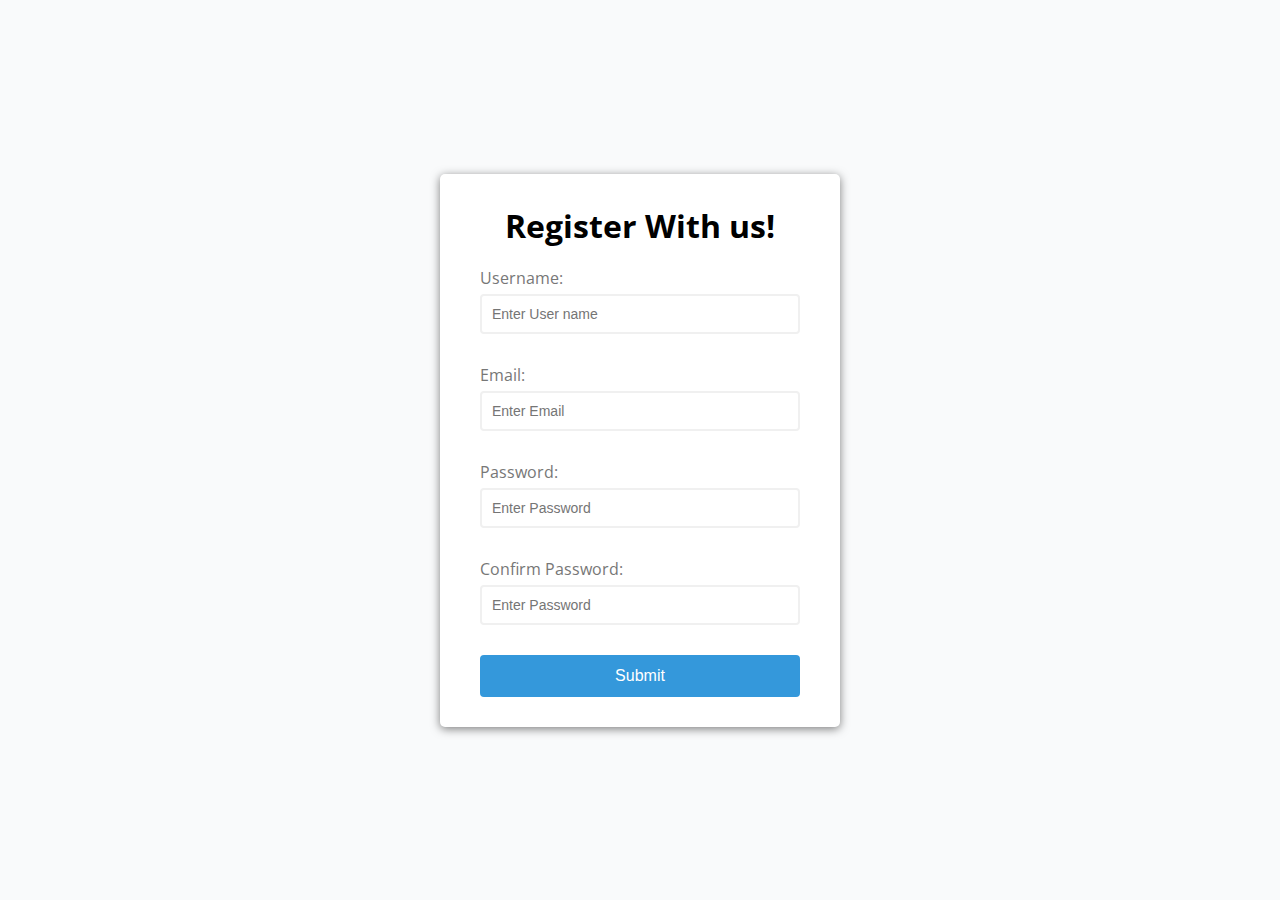
<file: 1.Form Validation/index.html>
<!DOCTYPE html>
<html lang="en">


<meta charset="UTF-8">
<meta name="viewport" content="width=device-width, initial-scale=1.0">
<title>Form Validator!</title>
<link rel="stylesheet" href="style.css">
</head>

<body>
    <div class="container">
        <form class="form" id="form">
            <h1>Register With us!</h1>
            <div class="form-control">
                <label for="username">Username:</label>
                <input type="text" id="username" placeholder="Enter User name">
                <small>Error Message</small>
            </div>
            <div class="form-control">
                <label for="email">Email:</label>
                <input type="text" id="email" placeholder="Enter Email">
                <small>Error Message</small>
            </div>
            <div class="form-control">
                <label for="password">Password:</label>
                <input type="password" id="password" placeholder="Enter Password">
                <small>Error Message</small>
            </div>
            <div class="form-control">
                <label for="password2">Confirm Password:</label>
                <input type="password" id="password2" placeholder="Enter Password">
                <small>Error Message</small>
            </div>
            <button type="submit">Submit</button>
        </form>
    </div>
    <script src="script.js"></script>

</body>

</html>
</file>
<file: 1.Form Validation/style.css>
@import url('https://fonts.googleapis.com/css2?family=Bebas+Neue&family=Open+Sans:wght@300&family=Raleway:wght@300&display=swap');

 :root{
    --success-color:#2ecc71;
    --error-color: #e74c3c;
 }


 *{
    box-sizing: border-box;
 }
 body{
    background-color: #f9fafb;
    font-family: 'Open Sans',sans-serif;
    display: flex;
    align-items: center;
    justify-content: center;
    min-height: 100vh;
    margin: 0;

 }

 .container{
    background-color: #fff;
    border-radius: 5px;
    box-shadow: 0 2px 10px rgba(0,0,0,0.5);
    width: 400px;

 }
 h1{
    text-align: center;
    margin: 0 0 20px;
 }
 .form
 {
    padding: 30px 40px;
    
 }

 .form-control{
    margin-bottom: 10px;
    padding-bottom: 20px;
    position:relative;

 }

 .form-control label{
    color: #777;
    display: block;
    margin-bottom: 5px;

 }

 .form-control input{
    border:2px solid #f0f0f0;
    border-radius: 4px;
    display: block;
    width: 100%;
    padding: 10px;
    font-size: 14px;
 }

 .form-control input:focus{
    outline: 0;
    border-color: #777;

 }

 .form-control.success input{
    border-color: var(--success-color) ;
 }
 .form-control.error input{
    border-color:var(--error-color);
 }
 .form-control small{
    color:var(--error-color);
    position: absolute;
    bottom: 0;
    left: 0;
    visibility: hidden;
 }

 .form-control.error small{
    visibility: visible;
   
    
 }
 .form button{
    cursor: pointer;
    background-color: #3498db;
    border: 2px solid #3498db;
    border-radius: 4px;
    color: #fff;
    display: block;
    font-size: 16px;
    padding: 10px;
    margin: top 20px; 
    width: 100%;

 }
</file>
